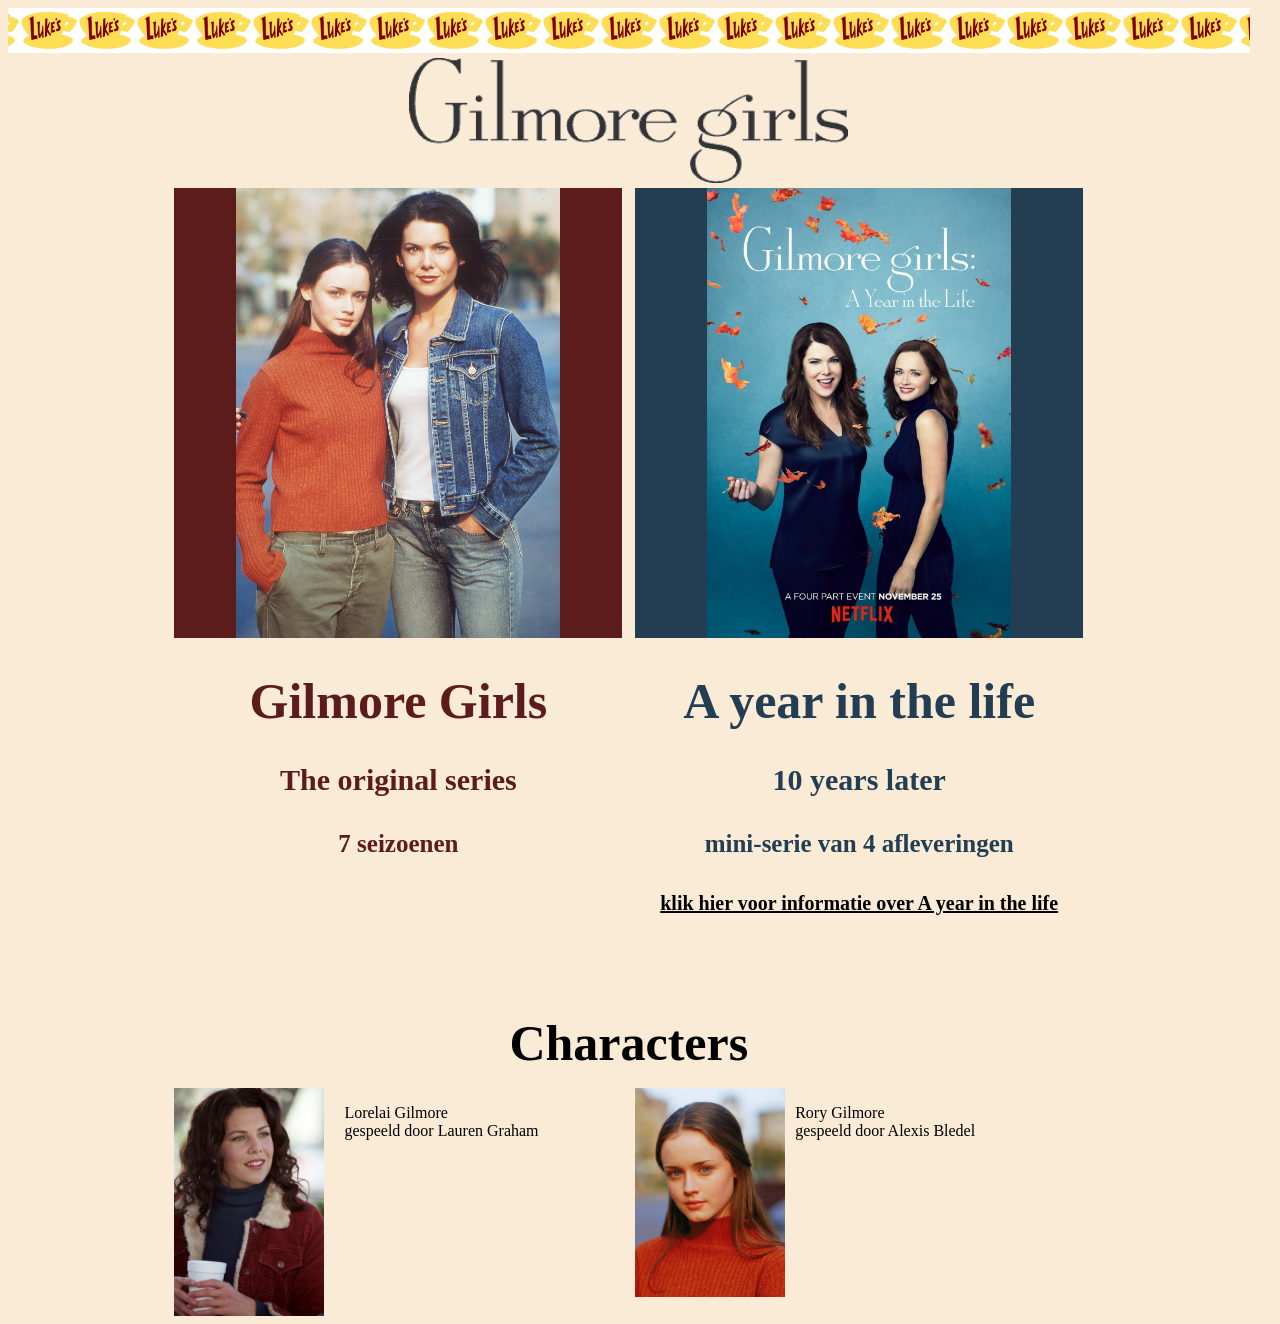
<file: index.html>
<!DOCTYPE html>
<html lang="en">
<head>
    <meta charset="UTF-8">
    <meta name="viewport" content="width=device-width, initial-scale=1.0">
    <title>fansite</title>
    <link rel="stylesheet" href="style.css">
</head>
<body>
    
<div id ="banner"></div>
<div id = "logo"></div>
<div id ="links"></div>
<div id ="rechts"></div>
<div id= "textright"><h1>A year in the life</h1><h3>10 years later</h3><h4>mini-serie van 4 afleveringen</h6><h2><a href="ayearinthelife.html"  id="kleurverandering" style="color: black;">klik hier voor informatie over A year in the life</a></h2></div>
<div id = "textleft"><h1>Gilmore Girls</h1><h3>The original series</h3><h4>7 seizoenen</h6></div>
<div class="charaters"><h1>Characters</h1></div>
<div class="characters-left"><img src="img/loralai.jpg" width="150px" height="auto" style="padding-right: 10px;"><p>Lorelai Gilmore <br>gespeeld door Lauren Graham</p></div>
<div class="characters-right"><img src="img/rory.jpg" width="150px" height="auto"><p>Rory Gilmore<br>gespeeld door Alexis Bledel</p></div>

       <script src="script.js"></script>
</body>
</html>
</file>
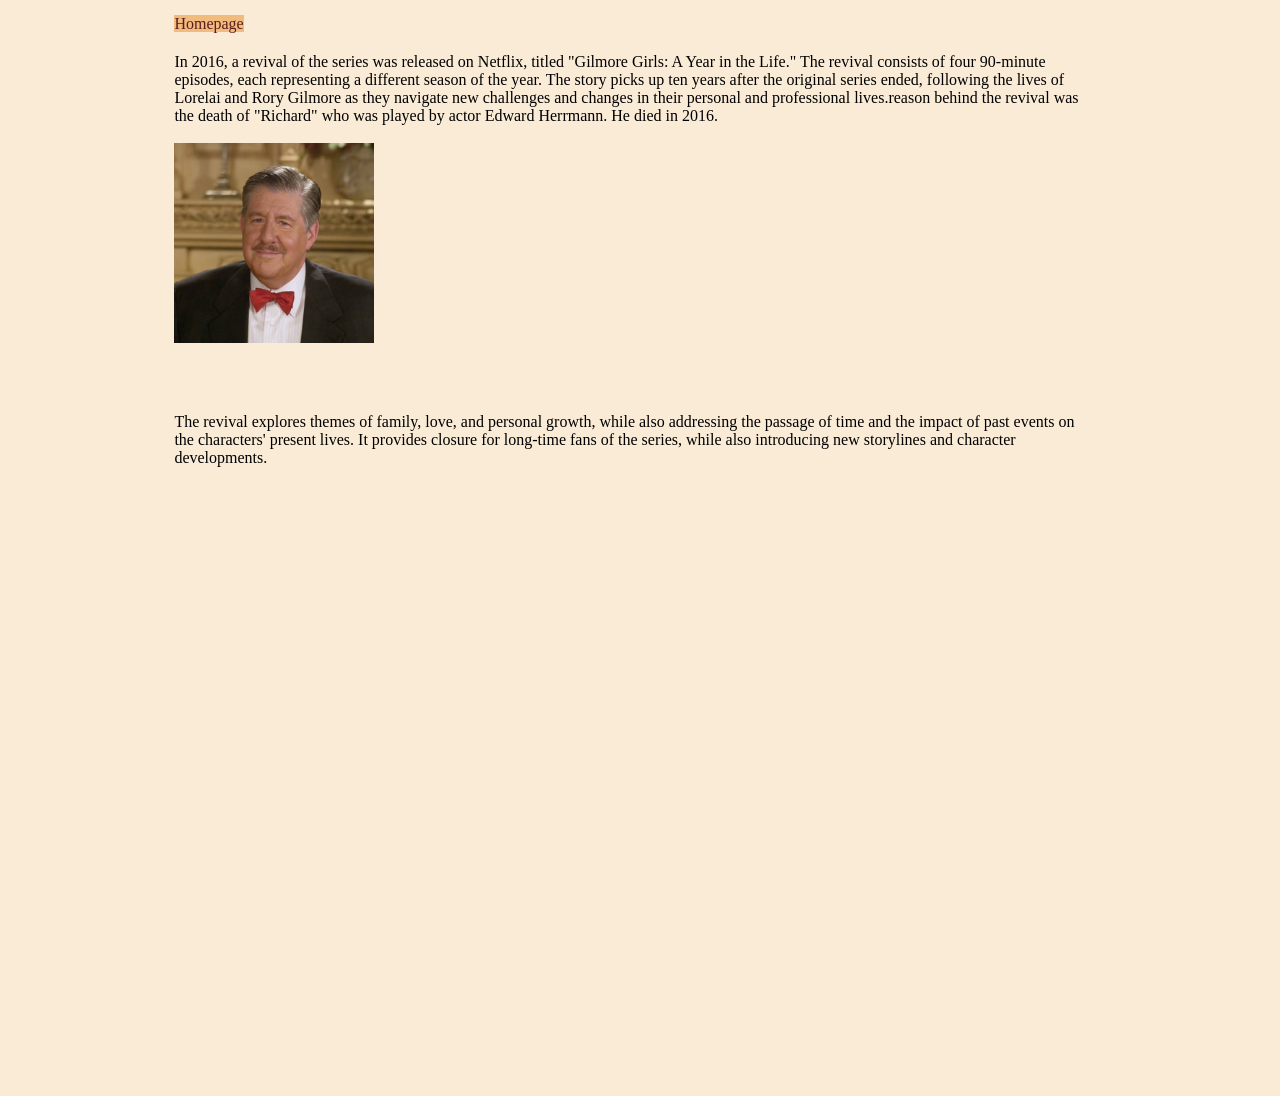
<file: ayearinthelife.html>
<!DOCTYPE html>
<html lang="en">
<head>
    <meta charset="UTF-8">
    <meta name="viewport" content="width=device-width, initial-scale=1.0">
    <title>Document</title>
    <link rel="stylesheet" href="style.css">
</head>
<body>
    <div id="terug"><a href="index.html">Homepage</a></div>
    <div id="tekst-yitl1">In 2016, a revival of the series was released on Netflix, titled "Gilmore Girls: A Year in the Life." The revival consists of four 90-minute episodes, each representing a different season of the year. The story picks up ten years after the original series ended, following the lives of Lorelai and Rory Gilmore as they navigate new challenges and changes in their personal and professional lives.reason behind the revival was the death of "Richard" who was played by actor Edward Herrmann. He died in 2016. <br><br><img src="img/richard.jpg" alt="Richard Gilmore" id="richard"></div>
    <div id="tekst-yitl2">The revival explores themes of family, love, and personal growth, while also addressing the passage of time and the impact of past events on the characters' present lives. It provides closure for long-time fans of the series, while also introducing new storylines and character developments.</div>

       <script src="script.js"></script>
</body>
</html>
</file>
<file: style.css>
body {    
    display: grid;
    grid-template-columns: 13vw 35vw 1vw 35vw 13vw;
    grid-template-rows: 5vh 15vh 25vh 25vh 40vh 10vh auto;
    background-color: antiquewhite;
}

/* index pagina */

#banner {grid-column: 1/ 6;
grid-row: 1 / 2;
background-image: url(img/luke-coffee-cup.jpg);
background-repeat:repeat;
background-size: contain;
background-position: center;
}

#logo {
grid-column: 2 / 5;
grid-row: 2 / 3; 
background-image: url(img/GilmoreGirlsLogo.png); 
background-repeat: no-repeat;
background-size: contain;
background-position: center;  
margin: 5px;
}

#links{ grid-column: 2 / 3;
grid-row: 3 / 5;
background-image: url(img/homepageplaatje.jpg);
background-repeat: no-repeat;
background-size: contain;
background-position: center;
background-color: #5d1c1c;
}

#rechts{grid-column: 4 / 5;
grid-row: 3 / 5;
background-image: url(img/yearinalife.jpg);
background-repeat: no-repeat;
background-size: contain;
background-position: center;
background-color: rgb(35, 61, 83);
}

#textleft {
    grid-column: 2 / 3; 
    grid-row: 5 / 6; 
    color:#5d1c1c;
}

#textright {
    grid-column: 4 / 5; 
    grid-row: 5 / 6; 
    color: rgb(35, 61, 83); 
}

.charaters {
    grid-column: 2 / 5; 
    grid-row: 6 / 7;
    display: flex;
    flex-direction: column;
    justify-content: center;
    align-items: center;
}
.characters-left {
    grid-column: 2 / 3;
    grid-row: 7 / 8;
    display: flex;
    align-items: flex-start;
    gap: 10px;
}

.characters-right {
    grid-column: 4 / 5;
    grid-row: 7 / 8;
    display: flex;
    align-items: flex-start;
    gap: 10px;
}
/* tweede pagina */

#terug {
    grid-column: 2 / 3 ; 
    grid-row: 1 / 2; 
    padding-top: 7px;
}

#terug a {
    color: #5d1c1c; 
    text-decoration: none;
    background-color: rgb(240, 187, 125);
}

#terug a:hover {
    color: darkgreen; 
    text-decoration: none;
}

#tekst-yitl1 {
    grid-column: 2/ 5;
grid-row: 2 / 3; 
}

#tekst-yitl2 {
    grid-column: 2 / 5;
grid-row: 4 / 5;
}

#richard {
  width: 200px;
  height: 200px;
}

/* tekst vormgeving */

h1 {
    font-family: 'brush script mt', cursive;
    font-size: 50px;
    text-align: center;
}
h2 {
    font-family: 'brush script mt', cursive;
    font-size: 20px;
    text-align: center;}
h3 {
    font-family: 'brush script mt', cursive;
    font-size: 30px;
    text-align: center;
}
h4 {
    font-family: 'times new roman', serif;
    font-size: 25px;
    text-align: center;
}
h6 {
    font-family: 'times new roman', serif;
    font-size: 20px;
    text-align: center;
}

#kleurverandering {
    font-family: 'times new roman', serif;
    font-size: 20px; 
    text-align: center;
}
.blaadje {
    position: fixed;
    top: -50px;
    z-index: -1;
    pointer-events: none;
    animation-name: vallen;
    animation-timing-function: linear;
    animation-iteration-count: infinite;
}

@keyframes vallen {
    0%   { transform: translateY(0) translateX(0) rotate(0deg); }
    50%  { transform: translateY(55vh) translateX(60px) rotate(180deg); }
    100% { transform: translateY(110vh) translateX(0) rotate(360deg); }
}
</file>
